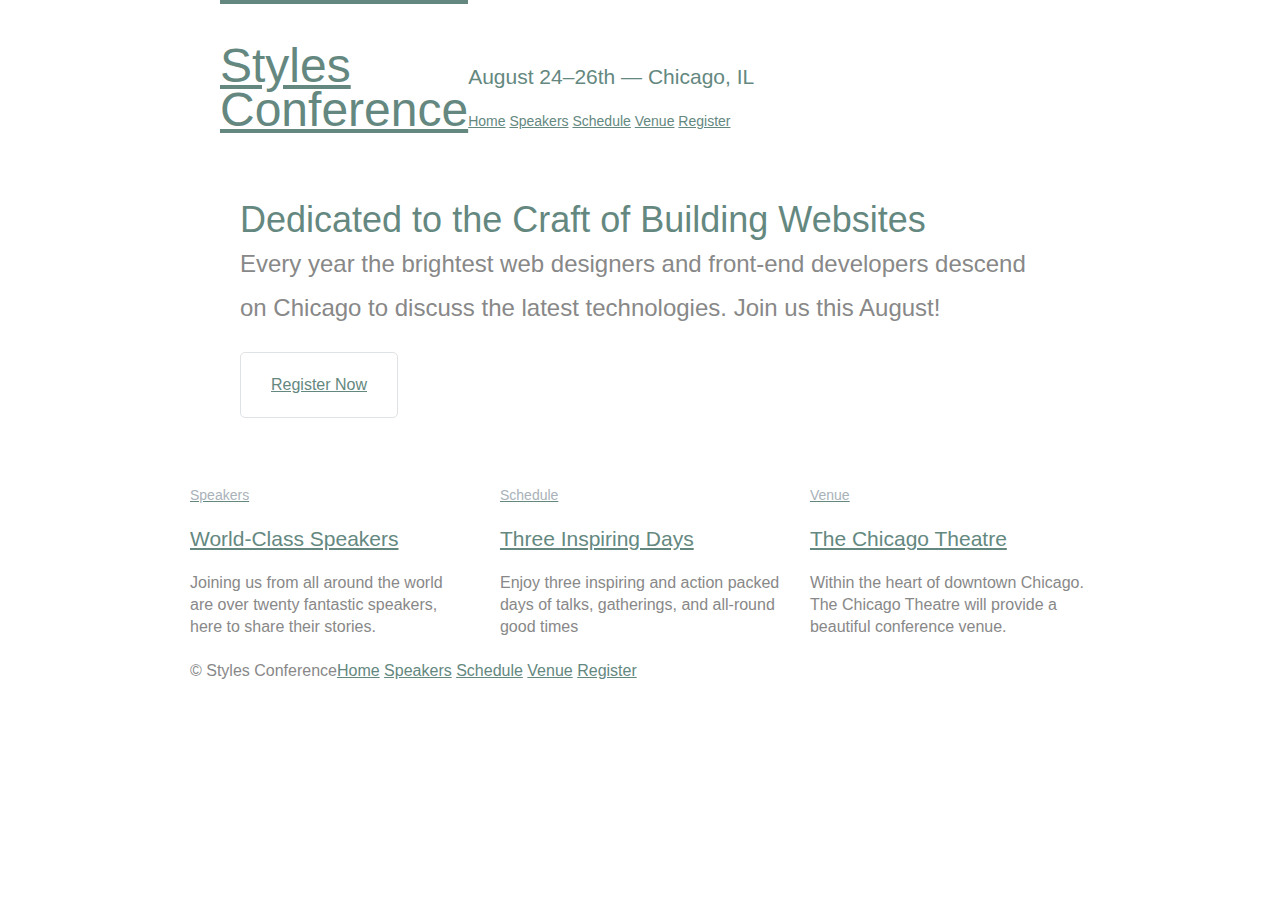
<file: index.html>
<!DOCTYPE html>
<html lang="en">
	<head>
		<meta charset="utf-8">
		<title>Styles Conference</title>
		<link rel="stylesheet" href="assets/stylesheets/main.css">
	</head>
	<body>
		<!--header-->
		<header class="container group">
			<section class="container">
				<h1 class="logo">
					<a href="main.html">Styles <br> Conference</a>
				</h1>
			</section>
			<h3 class="tagline">August 24&ndash;26th &mdash; Chicago, IL</h3>
			<!--Navigation-->
			<nav class="primary-nav">
				<a href="index.html">Home</a>
				<a href="speakers.html">Speakers</a>
				<a href="schedule.html">Schedule</a>
				<a href="venue.html">Venue</a>
				<a href="register.html">Register</a>
			</nav>
		</header>
		<!-- Hero section-->
		<section class="hero container">
			<h2>Dedicated to the Craft of Building Websites</h2>
			<p>
				Every year the brightest web designers and front-end developers descend
				on Chicago to discuss the latest technologies. Join us this August!
			</p>
			<a class="btn btn-alt" href="register.html">Register Now</a>
		</section>
		<!--Teaser-->
		<section class="grid"><!--
			Speakers
			--><section class="teaser col-1-3">
				<a href="speakers.html">
    				<h5>Speakers</h5>
    				<h3>World-Class Speakers</h3>
				</a>
    			<p>Joining us from all around the world are over twenty fantastic speakers, here to share their stories.</p>
  			</section><!--
  			Schedule
  			--><section class="teaser col-1-3">
				<a href="schedule.html">
    				<h5>Schedule</h5>
					<h3>Three Inspiring Days</h3>
				</a>
				<p>Enjoy three inspiring and action packed days of talks, gatherings, and all-round good times</p>
  			</section><!--
  			Venue
  			--><section class="teaser col-1-3">
				<a href="venue.html">
    				<h5>Venue</h5>
					<h3>The Chicago Theatre</h3>
				</a>
				<p>Within the heart of downtown Chicago. The Chicago Theatre will provide a beautiful conference venue.</p>
  			</section>
		</section>

		<!--Footer-->
		<footer class="primary-footer container group">
			<small>&copy; Styles Conference</small>
			<!--Navigation-->
			<nav>
				<a href="index.html">Home</a>
				<a href="speakers.html">Speakers</a>
				<a href="schedule.html">Schedule</a>
				<a href="venue.html">Venue</a>
				<a href="register.html">Register</a>
			</nav>

		</footer>
	</body>
</html>
</file>
<file: assets/stylesheets/main.css>
/* http://meyerweb.com/eric/tools/css/reset/ 
   v2.0 | 20110126
   License: none (public domain)
*/

html, body, div, span, applet, object, iframe,
h1, h2, h3, h4, h5, h6, p, blockquote, pre,
a, abbr, acronym, address, big, cite, code,
del, dfn, em, img, ins, kbd, q, s, samp,
small, strike, strong, sub, sup, tt, var,
b, u, i, center,
dl, dt, dd, ol, ul, li,
fieldset, form, label, legend,
table, caption, tbody, tfoot, thead, tr, th, td,
article, aside, canvas, details, embed, 
figure, figcaption, footer, header, hgroup, 
menu, nav, output, ruby, section, summary,
time, mark, audio, video {
	margin: 0;
	padding: 0;
	border: 0;
	font-size: 100%;
	font: inherit;
	vertical-align: baseline;
}
/* HTML5 display-role reset for older browsers */
article, aside, details, figcaption, figure, 
footer, header, hgroup, menu, nav, section {
	display: block;
}
body {
	line-height: 1;
}
ol, ul {
	list-style: none;
}
blockquote, q {
	quotes: none;
}
blockquote:before, blockquote:after,
q:before, q:after {
	content: '';
	content: none;
}
table {
	border-collapse: collapse;
	border-spacing: 0;
}

/*
  ========================================
  Custom styles
  ========================================
*/
body {
    color: #888;
    font: 300 16px/22px "Open Sans", "Helvetica Neue", Helvetica, Arial, sans-serif;
}

/*
  ========================================
  Grid
  ========================================
*/

/* sets the box-sizing property for all elements */
*,
*:before,
*:after {
    -webkit-box-sizing: border-box;
        moz-box-sizing: border-box;
            box-sizing: border-box;
}

/* container class */
.container,
.grid {
    margin: 0 auto;
    width: 960px;
}
.container {
    padding-left: 30px;
    padding-right: 30px;
}

/*
  ========================================
  Typography
  ========================================
*/

h1, h3, h4, h5, p {
    margin-bottom: 22px;
}
h1, h2, h3, h4 {
    color: #648880;
}
h1 {
    font-size: 36px;
    line-height: 44px;
}
h2 {
    font-size: 24px;
    line-height: 44px;
}
h3 {
    font-size: 21px;
}
h4 {
    font-size: 18px;
}
h5 {
    color: #a9b2b9;
    font-size: 14px;
    font-weight: 400;
}
strong {
    font-weight: 400;
}
cite, em {
    font-style: italic;
}
/*
  ========================================
  Links
  ========================================
*/

a:hover {
    color: #a9b2b9;
}

a {
    color: #648880;
}
.tagline {
    margin: 66px 0 22px 0;
}
.primary-nav {
    font-size: 14px;
    font-weight: 400;
}

/*
  ========================================
  Buttons
  ========================================
*/

.btn {
    border-radius: 5px;
    display: inline-block;
    margin: 0px;
}

.btn-alt {
  border: 1px solid #dfe2e5;
  padding: 10px 30px;
}

/*
  ========================================
  Home
  ========================================
*/
.hero {
    line-height: 44px;
    padding: 22px 80px 66px 80px;
}
.hero h2 {
    font-size: 36px;
}
.hero p {
    font-size: 24px;
}
.teaser a:hover h3 {
  color: #a9b2b9;
}

/*
  ========================================
  Clearfix
  ========================================
*/

.group:before,
.group:after {
    content: "";
    display: table;
}
.group:after {
    clear: both;
}
.group {
    clear: both;
    *zoom: 1;
}

/*
  ========================================
  Primary header
  ========================================
*/

.logo {
    border-top: 4px solid #648880;
    float: left;
    font-size: 48px;
    line-height: 44px;
    padding: 40px 0 22px 0;
}
/*
  ========================================
  Primary footer
  ========================================
*/

}
.primary-footer {
    color: #648880;
    font-size: 14px;
    padding-bottom: 44px;
    padding-top: 44px;
}
.primary-footer small {
    float: left;
    font-weight: 400;
}
.col-1-3 {
    width: 33.33%;
}
.col-2-3 {
    width: 66.66%;
}
.col-1-3,
.col-2-3 {
  display: inline-block;
  vertical-align: top;
}
.grid,
.col-1-3,
.col-2-3 {
  padding-left: 15px;
  padding-right: 15px;
}
</file>
